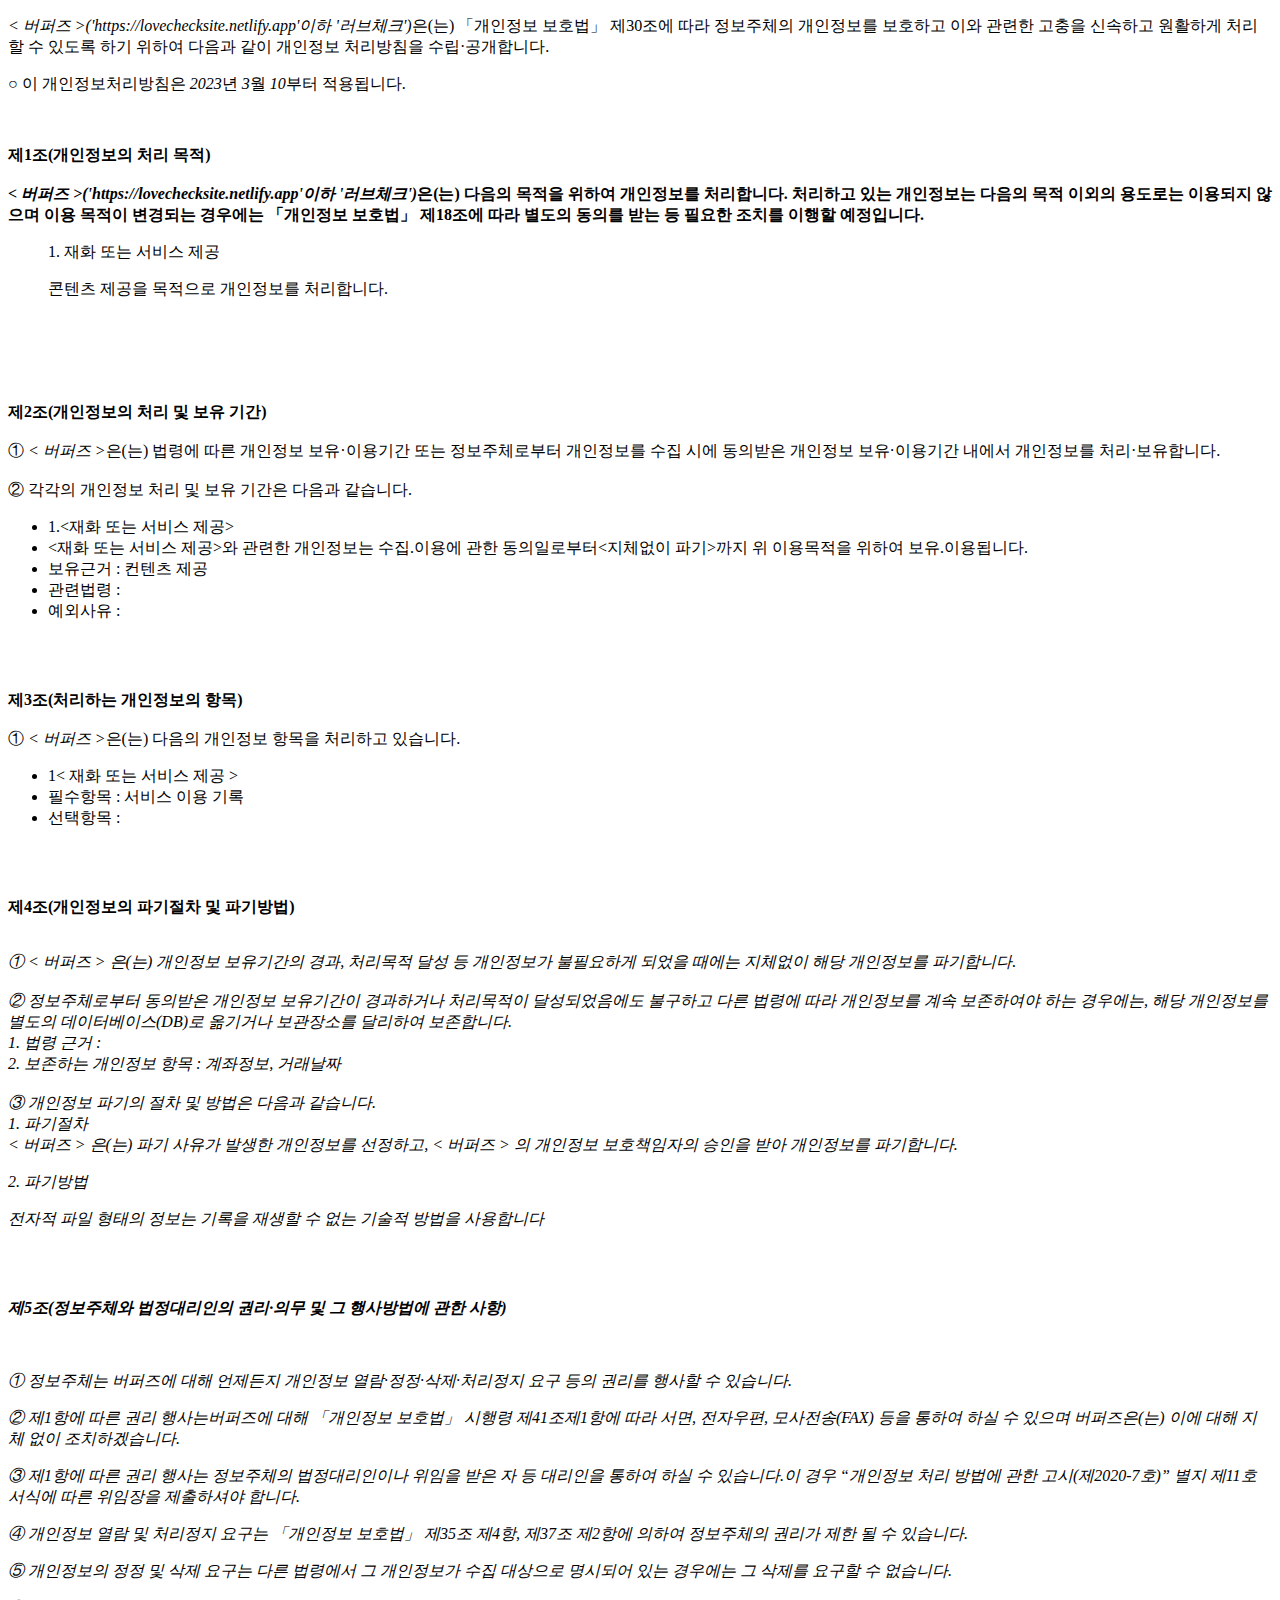
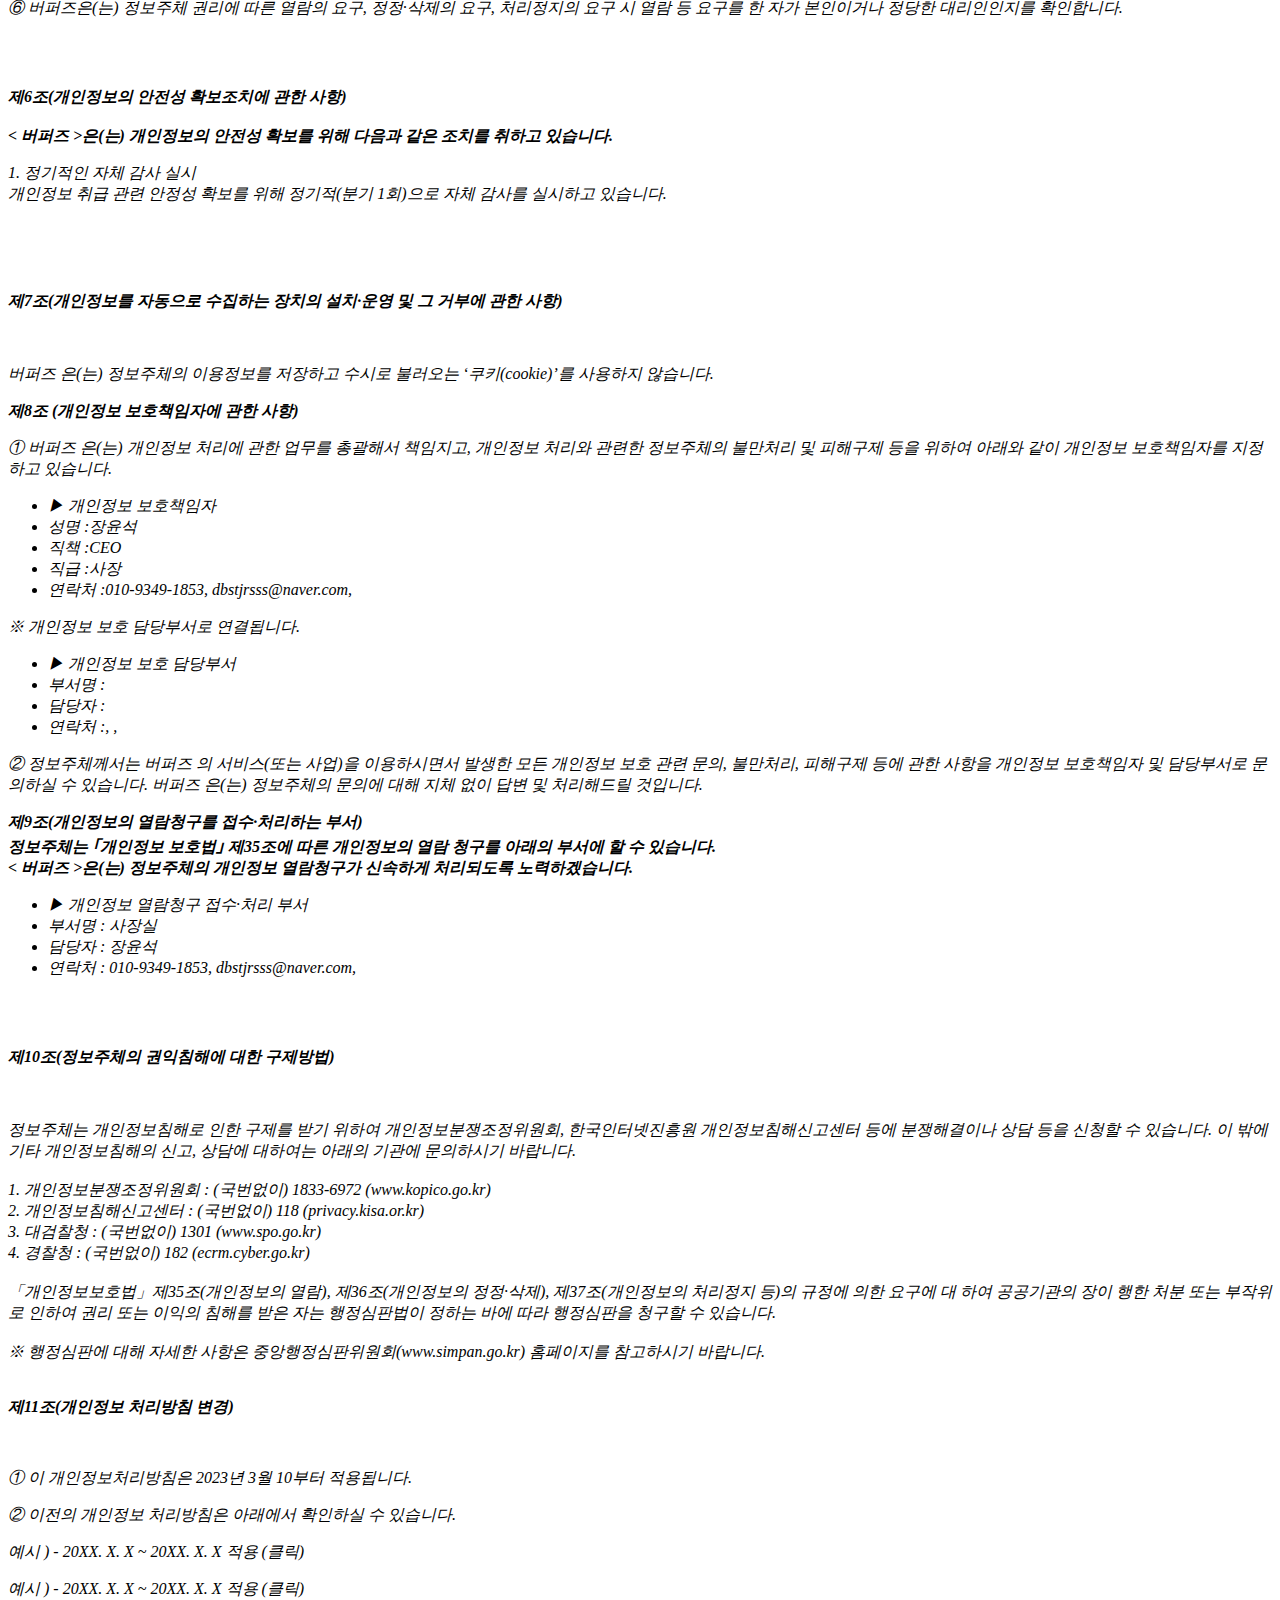
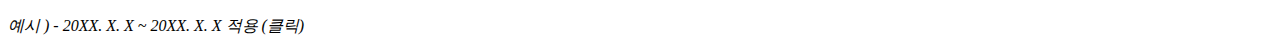
<file: privacy.html>
<!DOCTYPE html PUBLIC "-//W3C//DTD XHTML 1.0 Transitional//EN" "http://www.w3.org/TR/xhtml1/DTD/xhtml1-transitional.dtd">
<html xmlns="http://www.w3.org/1999/xhtml" xml:lang="ko" lang="ko">
<head>
<meta http-equiv="Content-Type" content="text/html; charset=UTF-8">


<title>개인정보처리방침</title>
</head>
<body>
	<p> <p class="ls2 lh6 bs5 ts4"><em class="emphasis">< 버퍼즈 >('https://lovechecksite.netlify.app'이하 '러브체크')</em>은(는) 「개인정보 보호법」 제30조에 따라 정보주체의 개인정보를 보호하고 이와 관련한 고충을 신속하고 원활하게 처리할 수 있도록 하기 위하여 다음과 같이 개인정보 처리방침을 수립·공개합니다.</p><p class="ls2">○ 이 개인정보처리방침은 <em class="emphasis">2023</em>년 <em class="emphasis">3</em>월 <em class="emphasis">10</em>부터 적용됩니다.</p></br><p class='lh6 bs4'><strong>제1조(개인정보의 처리 목적)<br/><br/><em class="emphasis">< 버퍼즈 >('https://lovechecksite.netlify.app'이하  '러브체크')</em>은(는) 다음의 목적을 위하여 개인정보를 처리합니다. 처리하고 있는 개인정보는 다음의 목적 이외의 용도로는 이용되지 않으며 이용 목적이 변경되는 경우에는 「개인정보 보호법」 제18조에 따라 별도의 동의를 받는 등 필요한 조치를 이행할 예정입니다.</strong></p><ul class="list_indent2 mgt10"><p class="ls2">1. 재화 또는 서비스 제공</p><p class="ls2">콘텐츠 제공을 목적으로 개인정보를 처리합니다.</p></br></ul></br></br><p class='lh6 bs4'><strong>제2조(개인정보의 처리 및 보유 기간)</strong></br></br>① <em class="emphasis">< 버퍼즈 ></em>은(는) 법령에 따른 개인정보 보유·이용기간 또는 정보주체로부터 개인정보를 수집 시에 동의받은 개인정보 보유·이용기간 내에서 개인정보를 처리·보유합니다.</br></br>② 각각의 개인정보 처리 및 보유 기간은 다음과 같습니다.</p><ul class='list_indent2 mgt10'><li class='tt'>1.<재화 또는 서비스 제공></li><li class='tt'><재화 또는 서비스 제공>와 관련한 개인정보는 수집.이용에 관한 동의일로부터<지체없이 파기>까지 위 이용목적을 위하여 보유.이용됩니다.</li><li>보유근거 : 컨텐츠 제공</li><li>관련법령 : </li><li>예외사유 : </li></ul></br></br><p class='lh6 bs4'><strong>제3조(처리하는 개인정보의 항목) </strong></br></br> ① <em class="emphasis">< 버퍼즈 ></em>은(는) 다음의 개인정보 항목을 처리하고 있습니다.</p><ul class='list_indent2 mgt10'><li class='tt'>1< 재화 또는 서비스 제공 ></li><li>필수항목 : 서비스 이용 기록</li><li>선택항목 : </li></ul></br></br><p class='lh6 bs4'><strong>제4조(개인정보의 파기절차 및 파기방법)<em class="emphasis"></strong></p><p class='ls2'></br>① < 버퍼즈 > 은(는) 개인정보 보유기간의 경과, 처리목적 달성 등 개인정보가 불필요하게 되었을 때에는 지체없이 해당 개인정보를 파기합니다.</br></br>② 정보주체로부터 동의받은 개인정보 보유기간이 경과하거나 처리목적이 달성되었음에도 불구하고 다른 법령에 따라 개인정보를 계속 보존하여야 하는 경우에는, 해당 개인정보를 별도의 데이터베이스(DB)로 옮기거나 보관장소를 달리하여 보존합니다.</br>1. 법령 근거 :</br>2. 보존하는 개인정보 항목 : 계좌정보, 거래날짜</br></br>③ 개인정보 파기의 절차 및 방법은 다음과 같습니다.</br>1. 파기절차</br> < 버퍼즈 > 은(는) 파기 사유가 발생한 개인정보를 선정하고, < 버퍼즈 > 의 개인정보 보호책임자의 승인을 받아 개인정보를 파기합니다.</br></p><p class='sub_p mgt10'>2. 파기방법</p><p class='sub_p'>전자적 파일 형태의 정보는 기록을 재생할 수 없는 기술적 방법을 사용합니다</p><br/><br/><p class="lh6 bs4"><strong>제5조(정보주체와 법정대리인의 권리·의무 및 그 행사방법에 관한 사항)</strong></p><p class="ls2"><br/><br/>① 정보주체는 버퍼즈에 대해 언제든지 개인정보 열람·정정·삭제·처리정지 요구 등의 권리를 행사할 수 있습니다.</p><p class='sub_p'>② 제1항에 따른 권리 행사는버퍼즈에 대해 「개인정보 보호법」 시행령 제41조제1항에 따라 서면, 전자우편, 모사전송(FAX) 등을 통하여 하실 수 있으며 버퍼즈은(는) 이에 대해 지체 없이 조치하겠습니다.</p><p class='sub_p'>③ 제1항에 따른 권리 행사는 정보주체의 법정대리인이나 위임을 받은 자 등 대리인을 통하여 하실 수 있습니다.이 경우 “개인정보 처리 방법에 관한 고시(제2020-7호)” 별지 제11호 서식에 따른 위임장을 제출하셔야 합니다.</p><p class='sub_p'>④ 개인정보 열람 및 처리정지 요구는  「개인정보 보호법」  제35조 제4항, 제37조 제2항에 의하여 정보주체의 권리가 제한 될 수 있습니다.</p><p class='sub_p'>⑤ 개인정보의 정정 및 삭제 요구는 다른 법령에서 그 개인정보가 수집 대상으로 명시되어 있는 경우에는 그 삭제를 요구할 수 없습니다.</p><p class='sub_p'>⑥ 버퍼즈은(는) 정보주체 권리에 따른 열람의 요구, 정정·삭제의 요구, 처리정지의 요구 시 열람 등 요구를 한 자가 본인이거나 정당한 대리인인지를 확인합니다.</p></br></br><p class='lh6 bs4'><strong>제6조(개인정보의 안전성 확보조치에 관한 사항)<em class="emphasis"></br></br>< 버퍼즈 ></em>은(는) 개인정보의 안전성 확보를 위해 다음과 같은 조치를 취하고 있습니다.</strong></p><p class='sub_p mgt10'>1. 정기적인 자체 감사 실시</br> 개인정보 취급 관련 안정성 확보를 위해 정기적(분기 1회)으로 자체 감사를 실시하고 있습니다.</br></br></p></br></br><p class="lh6 bs4"><strong>제7조(개인정보를 자동으로 수집하는 장치의 설치·운영 및 그 거부에 관한 사항)</strong></p><p class="ls2"><br/><br/>버퍼즈 은(는) 정보주체의 이용정보를 저장하고 수시로 불러오는 ‘쿠키(cookie)’를 사용하지 않습니다.<p class='sub_p mgt30'><strong>제8조 (개인정보 보호책임자에 관한 사항) </strong></p><p class='sub_p mgt10'> ①  <span class='colorLightBlue'>버퍼즈</span> 은(는) 개인정보 처리에 관한 업무를 총괄해서 책임지고, 개인정보 처리와 관련한 정보주체의 불만처리 및 피해구제 등을 위하여 아래와 같이 개인정보 보호책임자를 지정하고 있습니다.</p><ul class='list_indent2 mgt10'><li class='tt'>▶ 개인정보 보호책임자 </li><li>성명 :장윤석</li><li>직책 :CEO</li><li>직급 :사장</li><li>연락처 :010-9349-1853, dbstjrsss@naver.com, </li></ul><p class='sub_p'>※ 개인정보 보호 담당부서로 연결됩니다.<p/> <ul class='list_indent2 mgt10'><li class='tt'>▶ 개인정보 보호 담당부서</li><li>부서명 :</li><li>담당자 :</li><li>연락처 :, , </li></ul><p class='sub_p'>② 정보주체께서는 버퍼즈 의 서비스(또는 사업)을 이용하시면서 발생한 모든 개인정보 보호 관련 문의, 불만처리, 피해구제 등에 관한 사항을 개인정보 보호책임자 및 담당부서로 문의하실 수 있습니다. 버퍼즈 은(는) 정보주체의 문의에 대해 지체 없이 답변 및 처리해드릴 것입니다.</p><p class='sub_p mgt30'><strong>제9조(개인정보의 열람청구를 접수·처리하는 부서)</br> 정보주체는 ｢개인정보 보호법｣ 제35조에 따른 개인정보의 열람 청구를 아래의 부서에 할 수 있습니다.<br/>< 버퍼즈 ></span>은(는) 정보주체의 개인정보 열람청구가 신속하게 처리되도록 노력하겠습니다. </strong></p><ul class='list_indent2 mgt10'><li class='tt'>▶ 개인정보 열람청구 접수·처리 부서 </li><li>부서명 : 사장실</li><li>담당자 : 장윤석</li><li>연락처 : 010-9349-1853, dbstjrsss@naver.com, </li></ul></br></br><p class='lh6 bs4'><strong>제10조(정보주체의 권익침해에 대한 구제방법)<em class="emphasis"></em></strong></p><br/><br/>정보주체는 개인정보침해로 인한 구제를 받기 위하여 개인정보분쟁조정위원회, 한국인터넷진흥원 개인정보침해신고센터 등에 분쟁해결이나 상담 등을 신청할 수 있습니다. 이 밖에 기타 개인정보침해의 신고, 상담에 대하여는 아래의 기관에 문의하시기 바랍니다.<br/><br/>



  1. 개인정보분쟁조정위원회 : (국번없이) 1833-6972 (www.kopico.go.kr)<br/>

  2. 개인정보침해신고센터 : (국번없이) 118 (privacy.kisa.or.kr)<br/>

  3. 대검찰청 : (국번없이) 1301 (www.spo.go.kr)<br/>

  4. 경찰청 : (국번없이) 182 (ecrm.cyber.go.kr)<br/><br/>



「개인정보보호법」제35조(개인정보의 열람), 제36조(개인정보의 정정·삭제), 제37조(개인정보의 처리정지 등)의 규정에 의한 요구에 대 하여 공공기관의 장이 행한 처분 또는 부작위로 인하여 권리 또는 이익의 침해를 받은 자는 행정심판법이 정하는 바에 따라 행정심판을 청구할 수 있습니다.<br/><br/>



※ 행정심판에 대해 자세한 사항은 중앙행정심판위원회(www.simpan.go.kr) 홈페이지를 참고하시기 바랍니다.</br></br><p class='lh6 bs4'><strong>제11조(개인정보 처리방침 변경)<em class="emphasis"></em></strong></p><br/></p><p class='sub_p'>① 이 개인정보처리방침은 2023년 3월 10부터 적용됩니다.</p><p class='sub_p'></p><p class='sub_p'></p><p class='sub_p'>② 이전의 개인정보 처리방침은 아래에서 확인하실 수 있습니다. </p><p class='sub_p'></p><p class='sub_p'></p><p class='sub_p'>예시 ) - 20XX. X. X ~ 20XX. X. X 적용   (클릭) </p><p class='sub_p'></p><p class='sub_p'></p><p class='sub_p'>예시 ) - 20XX. X. X ~ 20XX. X. X 적용   (클릭) </p><p class='sub_p'></p><p class='sub_p'></p><p class='sub_p'>예시 ) - 20XX. X. X ~ 20XX. X. X 적용   (클릭)</p></p>
</body>
</html>
</file>
